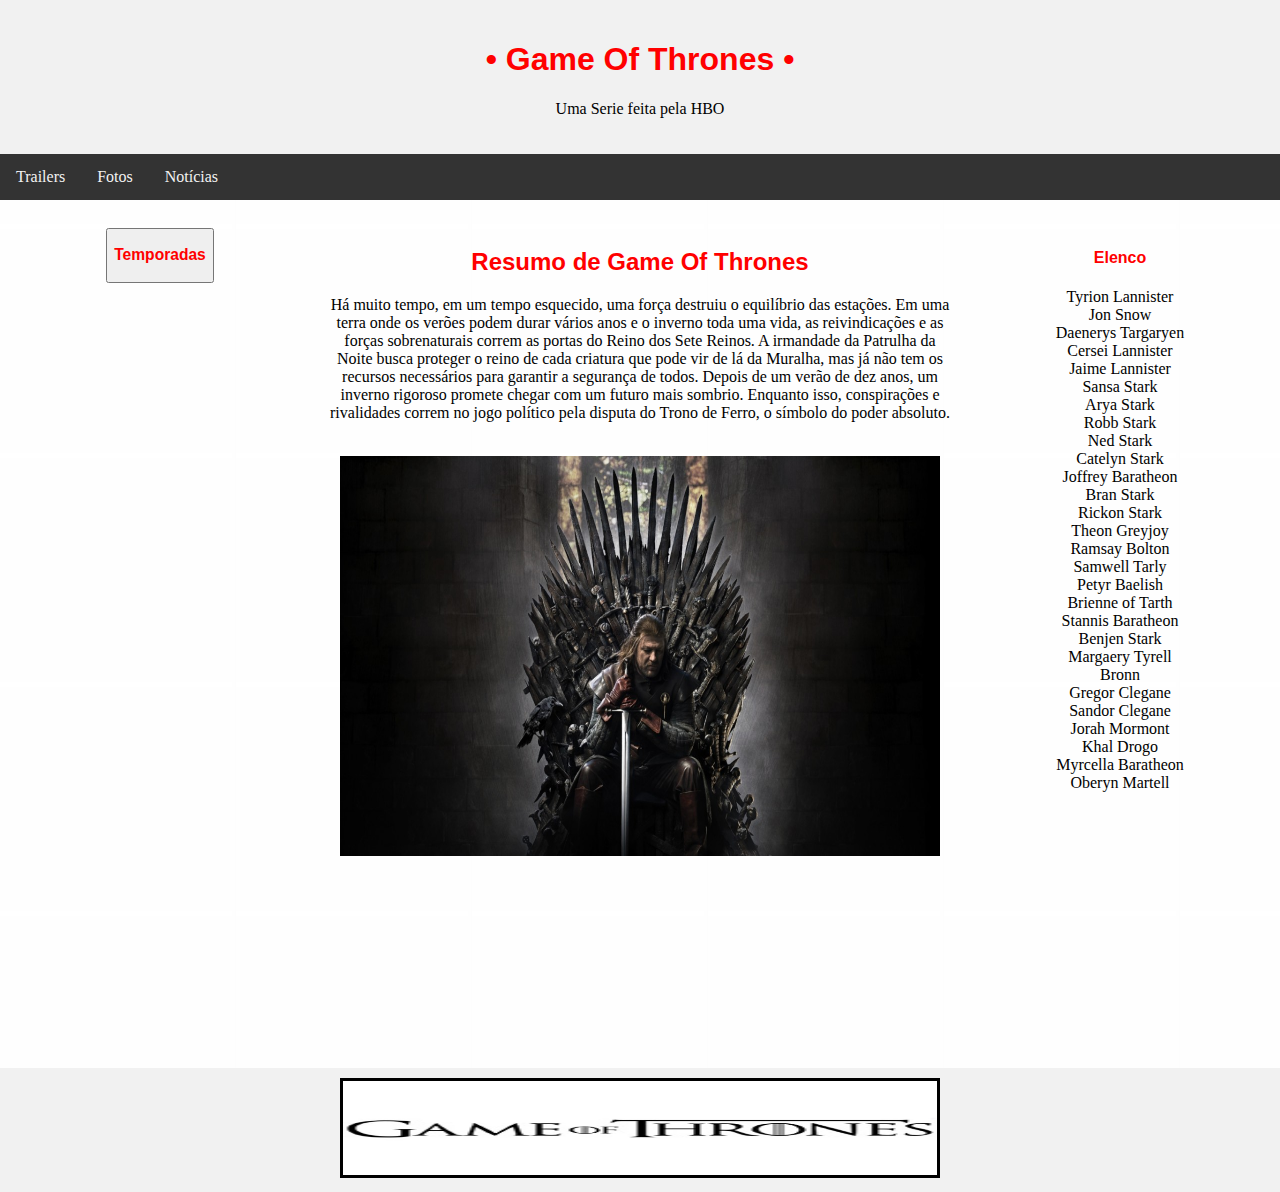
<file: index.html>
<!DOCTYPE html>
<html>

<head>
  <script src="https://ajax.googleapis.com/ajax/libs/jquery/3.3.1/jquery.min.js"></script>
  <meta name="viewport" content="width=device-width, initial-scale=1.0">
  <link rel="stylesheet" href="css/style.css" />



  <center><body background="images/branco.jpg"


</head>

<body>

  <div class="header">
  <h1> •  Game Of Thrones  •</h1>
  <p>Uma Serie feita pela HBO</p>
</div>

<div class="topnav">
  <a href="#">Trailers</a>
  <a href="#">Fotos</a>
  <a href="#">Notícias</a>
</div>
<br>
<div class="row">
  <div class="column side">
    <button><h3>Temporadas</button></h3>
    <br>
    <br>
    <p1 style=display:none;> 1 Temporada</p1>
    <br>
    <br>
    <p2 style=display:none;>2 Temporada</p2>
    <br>
    <br>
    <p3 style=display:none;>3 Temporada</p3>
    <br>
    <br>
    <p4 style=display:none;>4 Temporada</p4>
    <br>
    <br>
    <p5 style=display:none;>5 Temporada</p5>
    <br>
    <br>
    <p6 style=display:none;>6 Temporada</p6>
    <br>
    <br>
    <p7 style=display:none;>7 Temporada</p7>
    <br>
    <br>
    <p8 style=display:none;>8 Temporada</p8>
  </div>

  <div class="column middle">
    <h2>Resumo de Game Of Thrones</h2>
    <p>Há muito tempo, em um tempo esquecido, uma força destruiu o equilíbrio das estações. Em uma terra onde os verões podem durar vários anos e o inverno toda uma vida, as reivindicações e as forças sobrenaturais correm as portas do Reino dos Sete Reinos. A irmandade da Patrulha da Noite busca proteger o reino de cada criatura que pode vir de lá da Muralha, mas já não tem os recursos necessários para garantir a segurança de todos. Depois de um verão de dez anos, um inverno rigoroso promete chegar com um futuro mais sombrio. Enquanto isso, conspirações e rivalidades correm no jogo político pela disputa do Trono de Ferro, o símbolo do poder absoluto.</p>
    <p></p>
    <br>
    <img src="images/ghot.jpg" width="600" height="400"/>
  </div>

  <div class="column side">
    <h4>Elenco</h4>
    <p9>Tyrion Lannister</p9><br>
    <p10>Jon Snow</p10><br>
    <p11>Daenerys Targaryen</p11><br>
    <p12>Cersei Lannister</p12><br>
    <p13>Jaime Lannister</p13><br>
    <p14>Sansa Stark</p14><br>
    <p15>Arya Stark</p15><br>
    <p16>Robb Stark</p16><br>
    <p17>Ned Stark</p17><br>
    <p18>Catelyn Stark</p18><br>
    <p19>Joffrey Baratheon</p19><br>
    <p20>Bran Stark</p20><br>
    <p21>Rickon Stark</p21><br>
    <p22>Theon Greyjoy</p22><br>
    <p23>Ramsay Bolton</p23><br>
    <p24>Samwell Tarly</p24><br>
    <p25>Petyr Baelish</p25><br>
    <p26>Brienne of Tarth</p26><br>
    <p28>Stannis Baratheon</p28><br>
    <p27>Benjen Stark</p27><br>
    <p29>Margaery Tyrell</p29><br>
    <p30>Bronn</p30><br>
    <p31>Gregor Clegane</p31><br>
    <p32>Sandor Clegane</p32><br>
    <p33>Jorah Mormont</p33><br>
    <p34>Khal Drogo</p34><br>
    <p35>Myrcella Baratheon</p35><br>
    <p36>Oberyn Martell</p36><br>


  </div>
</div>
<br>
<br>
<br>
<br>
<br>
<br>
<br>
<br>
<br>
<br>
<br>


<div class="footer">
  <img class="imggot"src="images/goot.jpg" width="600" height="100">
</div>

<script src="js/comportamento.js"></script>
</body>
</center>
</html>
</file>
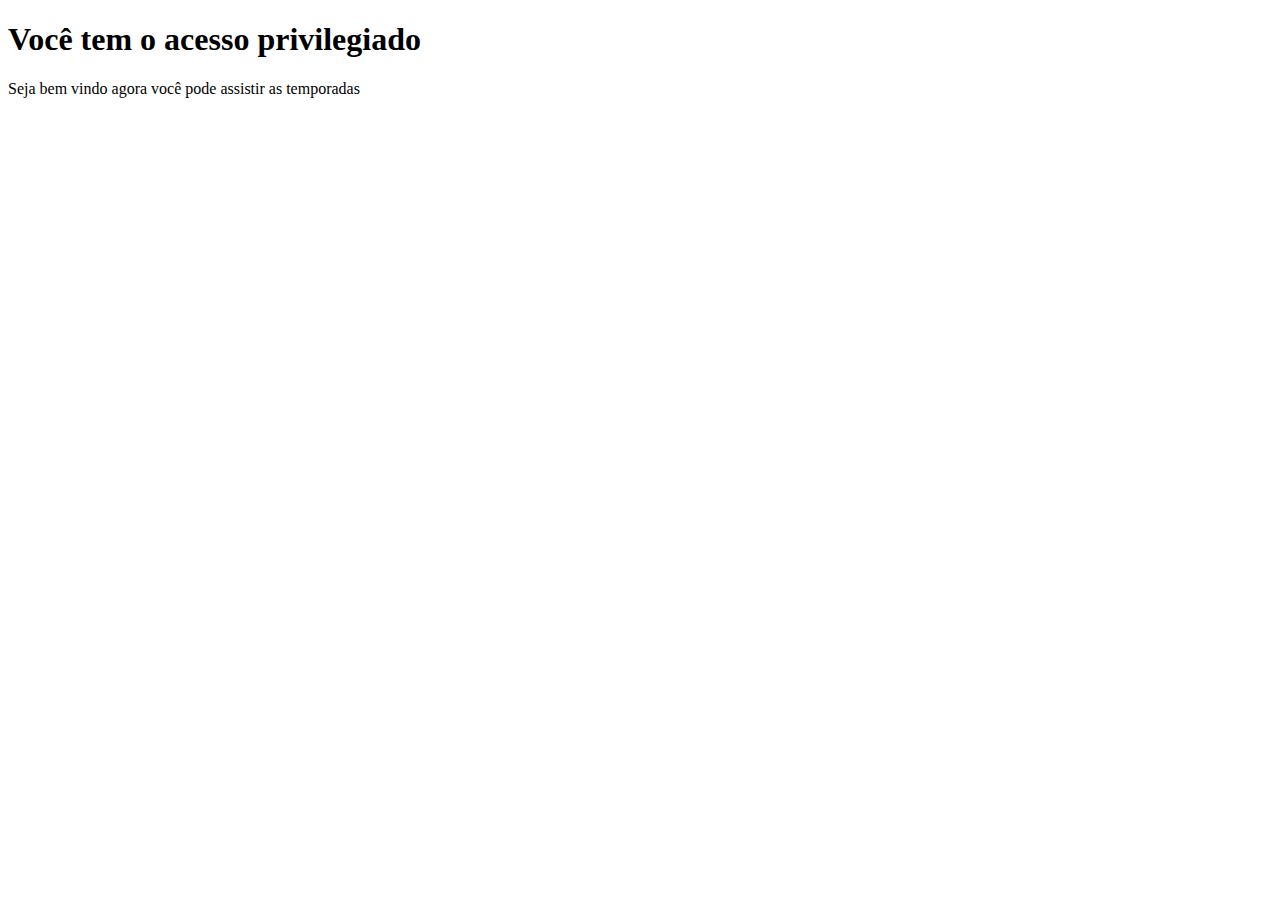
<file: pagina2.html>
<!Doctype html>
<html>
<head>
<script src="https://ajax.googleapis.com/ajax/libs/jquery/3.3.1/jquery.min.js"></script>
<script>
$(document).ready(function(){
$('#conteudo1').text(localStorage.getItem("usuario"));

});
</script>
</head>
<body>
<h1>Você tem o acesso privilegiado  </h1>

<p>Seja bem vindo  <spam id="conteudo1"></spam> agora você pode assistir as temporadas </p>

</body>
</html>
</file>
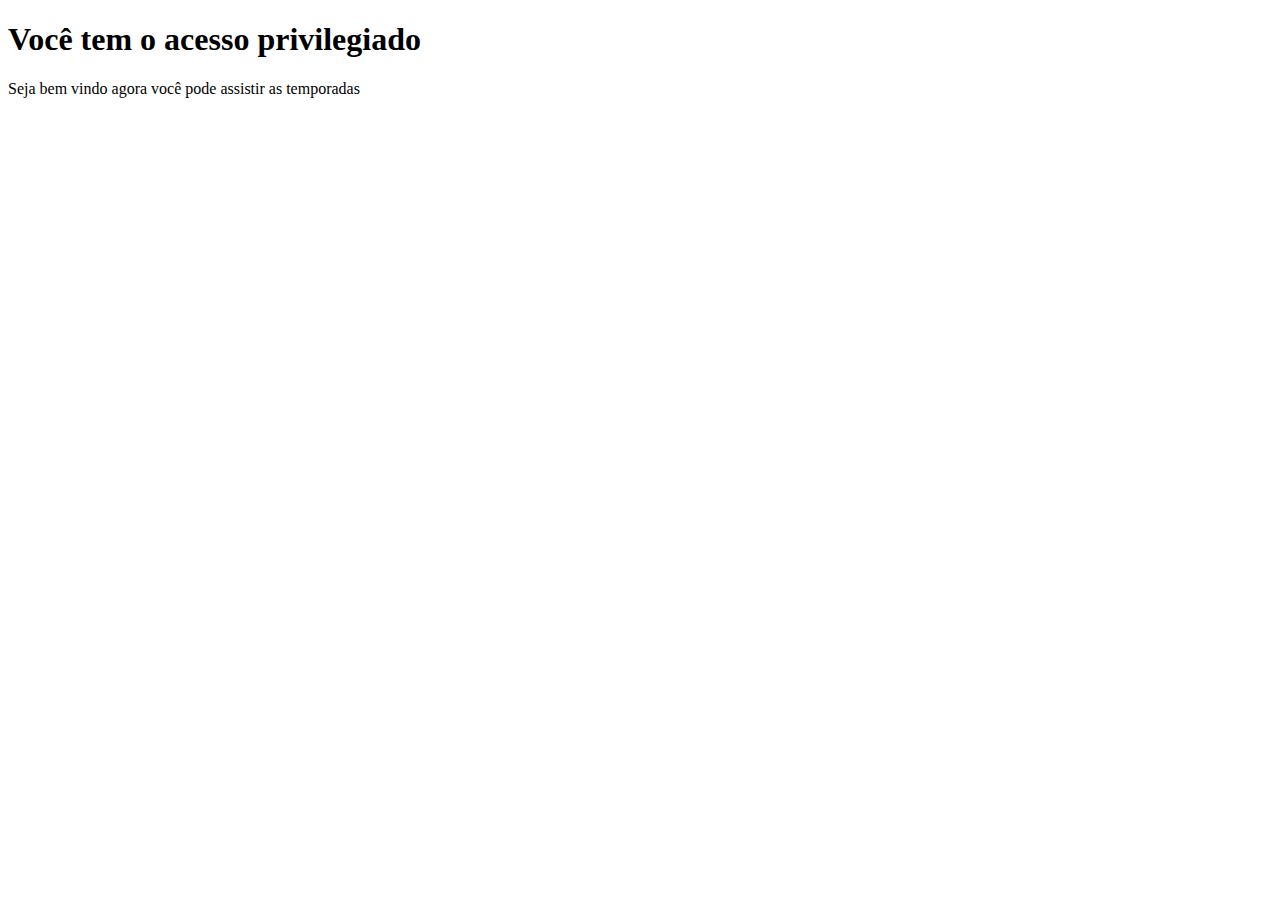
<file: bootstrap/pagina2.html>
<!Doctype html>
<html>
<head>
<script src="https://ajax.googleapis.com/ajax/libs/jquery/3.3.1/jquery.min.js"></script>
<script>
$(document).ready(function(){
$('#conteudo1').text(localStorage.getItem("usuario"));
});
</script>
</head>
<body>
<h1>Você tem o acesso privilegiado  </h1>

<p>Seja bem vindo  <spam id="conteudo1"></spam> agora você pode assistir as temporadas </p>

</body>
</html>
</file>
<file: css/style.css>
* {
  box-sizing: border-box;
}

body {
  margin: 0;
}

/* Style the header */
.header {
  background-color: #f1f1f1;
  padding: 20px;
  text-align: center;
}

/* Style the top navigation bar */
.topnav {
  overflow: hidden;
  background-color: #333;
}

/* Style the topnav links */
.topnav a {
  float: left;
  display: block;
  color: #f2f2f2;
  text-align: center;
  padding: 14px 16px;
  text-decoration: none;
}

/* Change color on hover */
.topnav a:hover {
  background-color: #ed0808;
  color: black;
}

/* Create three unequal columns that floats next to each other */
.column {
  float: left;
  padding: 10px;
}

/* Left and right column */
.column.side {
  width: 25%;
}

/* Middle column */
.column.middle {
  width: 50%;
}

/* Clear floats after the columns */
.row:after {
  content: "";
  display: table;
  clear: both;
}

/* Responsive layout - makes the three columns stack on top of each other instead of next to each other */
@media screen and (max-width: 600px) {
  .column.side, .column.middle {
    width: 100%;
  }
}

/* Style the footer */
.footer {
  background-color: #f1f1f1;
  padding: 10px;
  text-align: center;
}
p{
color: black;
}
h3,h2,h1 {
  color:red;
  font-family: arial;


}
h4{
  font-family: arial;
  color:red;

}
.imggot {
  border-style: solid;
  border-color: black
}
#panel, #flip {
  padding: 5px;
  text-align: center;
  background-color: #e5eecc;
  border: solid 1px #c3c3c3;
}

#panel {
  padding: 50px;
  display: none;
}
</file>
